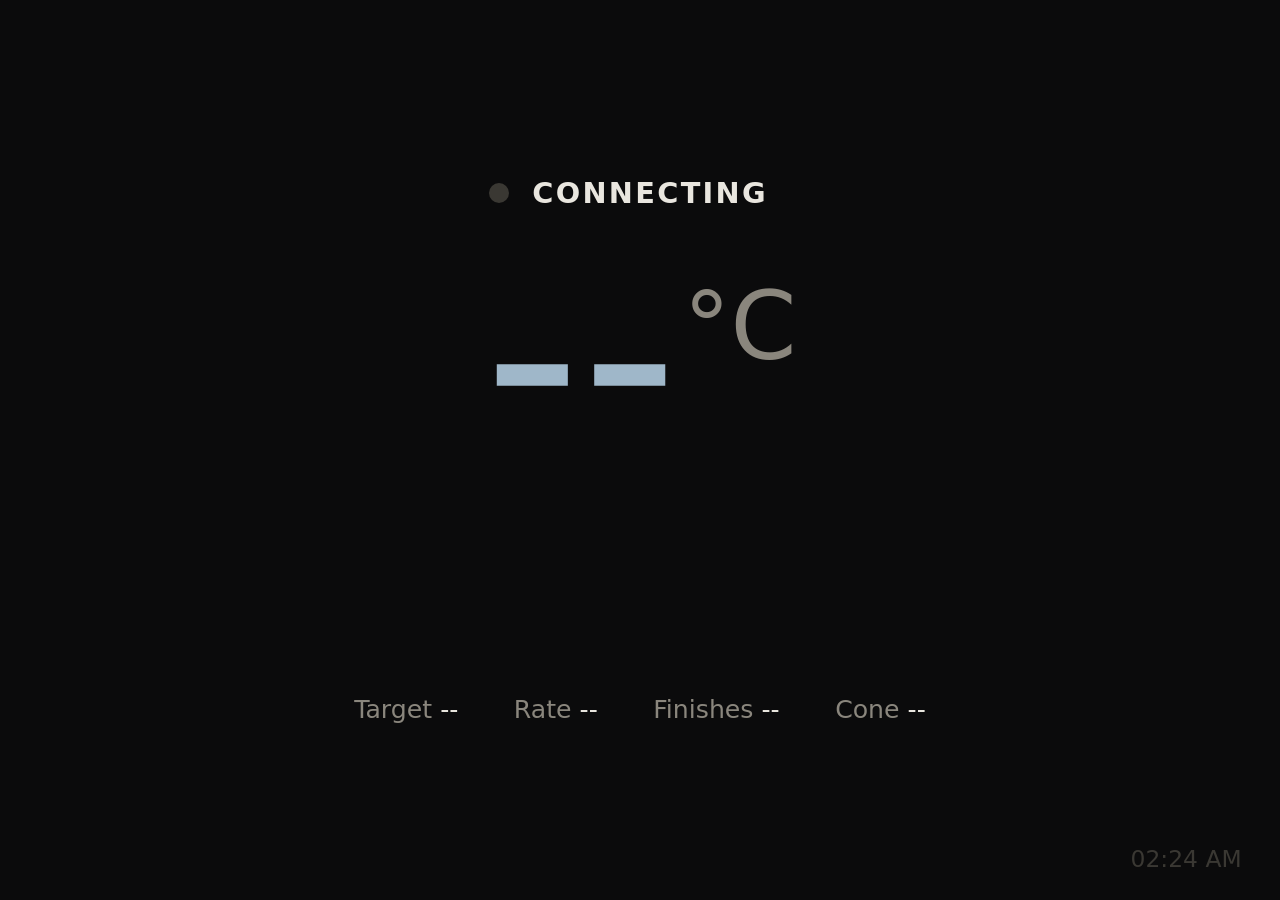
<file: public/glance.html>
<!DOCTYPE html>
<html lang="en">
<head>
<meta charset="utf-8">
<title>Kiln at a Glance</title>
<meta name="viewport" content="width=device-width, initial-scale=1.0">
<link rel="icon" type="image/svg+xml" href="data:image/svg+xml,%3Csvg xmlns='http://www.w3.org/2000/svg' viewBox='0 0 16 16'%3E%3Crect width='16' height='16' rx='3' fill='%23201f1c'/%3E%3Cpath d='M8 3c2.5 3 3.5 4.6 3.5 6.2A3.5 3.5 0 0 1 8 12.7a3.5 3.5 0 0 1-3.5-3.5C4.5 7.6 5.5 6 8 3z' fill='%23f2a900'/%3E%3C/svg%3E">
<style>
/* a screensaver view: the temperature and the time left, readable from
   across the room. tap anywhere for the full controller. */
:root {
    --bg: #0b0b0c;
    --text: #e9e6df;
    --muted: #8a867d;
    --faint: #3a3833;
    --cool: #9fb7c9;
    --warm: #f2a900;
    --hot: #ff7a1a;
    --glow: #ff3d2e;
    --ok: #5fbf77;
    --bad: #ff5a4f;
    --temp: var(--cool);
}
* { box-sizing: border-box; }
html, body {
    margin: 0; height: 100%;
    background: var(--bg); color: var(--text);
    font-family: system-ui, -apple-system, "Segoe UI", Roboto, sans-serif;
    overflow: hidden; cursor: none;
    -webkit-user-select: none; user-select: none;
}
#stage {
    height: 100%;
    display: flex; flex-direction: column; align-items: center; justify-content: center;
    gap: 2vh; padding: 4vh 4vw; text-align: center;
    transition: transform 2s ease, opacity 0.6s ease;
}
#status {
    display: flex; align-items: center; gap: 0.8em;
    font-size: clamp(14px, 3.2vh, 34px); color: var(--muted);
    letter-spacing: 0.08em; text-transform: uppercase;
}
#state { font-weight: 600; color: var(--text); }
#profile { text-transform: none; letter-spacing: 0; }
#heat {
    width: 0.7em; height: 0.7em; border-radius: 50%;
    background: var(--faint); transition: background 0.3s, box-shadow 0.3s;
}
#heat.on { background: var(--glow); box-shadow: 0 0 0.6em var(--glow); }
#temp {
    font-size: min(30vh, 24vw); line-height: 0.95; font-weight: 300;
    font-variant-numeric: tabular-nums; color: var(--temp);
    transition: color 2s ease;
}
#temp .unit { font-size: 0.35em; vertical-align: 0.95em; margin-left: 0.05em; color: var(--muted); }
#remaining {
    font-size: min(13vh, 11vw); line-height: 1; font-weight: 400;
    font-variant-numeric: tabular-nums;
}
#remaining-label {
    font-size: clamp(14px, 3vh, 30px); color: var(--muted);
    margin-top: -1vh;
}
#details {
    display: flex; flex-wrap: wrap; justify-content: center; gap: 0.6em 2.2em;
    font-size: clamp(13px, 2.8vh, 28px); color: var(--muted);
    font-variant-numeric: tabular-nums; margin-top: 2vh;
}
#details b { color: var(--text); font-weight: 500; }
#details .hide { display: none; }
#clock {
    position: fixed; right: 3vw; bottom: 3vh;
    font-size: clamp(13px, 2.6vh, 26px); color: var(--faint);
    font-variant-numeric: tabular-nums;
}
#offline {
    position: fixed; left: 0; right: 0; top: 3vh; display: none;
    font-size: clamp(14px, 3vh, 30px); color: var(--bad);
}
body.stale #stage { opacity: 0.35; }
body.stale #offline { display: block; }
.alert #state { color: var(--bad); }
</style>
</head>
<body>
<div id="offline">Not connected to the kiln controller</div>
<div id="stage">
    <div id="status"><span id="heat" title="Elements"></span><span id="state">Connecting</span><span id="profile"></span></div>
    <div id="temp">--<span class="unit">&deg;C</span></div>
    <div id="remaining">&nbsp;</div>
    <div id="remaining-label">&nbsp;</div>
    <div id="details">
        <span id="d-target">Target <b id="target">--</b></span>
        <span id="d-rate">Rate <b id="rate">--</b></span>
        <span id="d-finish">Finishes <b id="finish">--</b></span>
        <span id="d-cone">Cone <b id="cone">--</b></span>
    </div>
</div>
<div id="clock"></div>
<script>
(function () {
    var unit = 'C';
    var lastMessage = 0;
    var $ = function (id) { return document.getElementById(id); };

    function socketUrl(name) {
        var proto = location.protocol === 'https:' ? 'wss:' : 'ws:';
        return proto + '//' + location.host + '/' + name;
    }

    function connect(name, onmessage, onopen) {
        var delay = 2000;
        (function open() {
            var ws = new WebSocket(socketUrl(name));
            ws.onopen = function () { delay = 2000; if (onopen) onopen(ws); };
            ws.onmessage = function (e) {
                try { onmessage(JSON.parse(e.data)); } catch (err) {}
            };
            ws.onclose = function () {
                setTimeout(open, delay);
                delay = Math.min(delay * 2, 15000);
            };
        })();
    }

    function hhmm(seconds) {
        seconds = Math.max(0, Math.round(seconds));
        var h = Math.floor(seconds / 3600);
        var m = Math.floor((seconds % 3600) / 60);
        return h + ':' + (m < 10 ? '0' : '') + m;
    }

    function clockTime(date) {
        return date.toLocaleTimeString([], { hour: '2-digit', minute: '2-digit' });
    }

    // colour the temperature by how hot the kiln is, in celsius
    function tempColour(c) {
        if (c < 60) return 'var(--cool)';
        if (c < 300) return 'var(--warm)';
        if (c < 800) return 'var(--hot)';
        return 'var(--glow)';
    }

    function show(id, visible) { $(id).classList.toggle('hide', !visible); }

    function render(x) {
        var temp = x.temperature;
        if (typeof temp === 'number') {
            var c = unit === 'F' ? (temp - 32) * 5 / 9 : temp;
            $('temp').innerHTML = Math.round(temp) + '<span class="unit">&deg;' + unit + '</span>';
            document.documentElement.style.setProperty('--temp', tempColour(c));
        }

        var state = x.state || 'IDLE';
        var firing = state === 'RUNNING' || state === 'PAUSED';
        $('heat').classList.toggle('on', firing && x.heat > 0);
        $('profile').textContent = firing && x.profile ? x.profile : '';

        var stageCls = $('stage').classList;
        stageCls.toggle('alert', state === 'ERROR');

        if (firing) {
            var left = (x.totaltime || 0) - (x.runtime || 0);
            $('state').textContent = state === 'PAUSED' ? 'Paused' : (x.catching_up ? 'Catching up' : 'Firing');
            $('remaining').textContent = hhmm(left);
            $('remaining-label').textContent = 'remaining';
            $('target').textContent = typeof x.target === 'number' ? Math.round(x.target) + '°' + unit : '--';
            $('rate').textContent = typeof x.heat_rate === 'number' ? Math.round(x.heat_rate) + '°' + unit + '/h' : '--';
            $('finish').textContent = left > 0 ? clockTime(new Date(Date.now() + left * 1000)) : '--';
            show('d-target', true); show('d-rate', true); show('d-finish', left > 0);
        } else {
            var hot = typeof temp === 'number' && (unit === 'F' ? temp > 120 : temp > 50);
            $('state').textContent = state === 'TUNING' ? 'Tuning' : (state === 'ERROR' ? 'Error' : 'Idle');
            $('remaining').textContent = hot ? 'Cooling' : (state === 'TUNING' ? 'Tuning' : 'Ready');
            $('remaining-label').textContent = hot ? 'do not open' : ' ';
            show('d-target', false); show('d-finish', false);
            show('d-rate', hot && typeof x.heat_rate === 'number');
            if (typeof x.heat_rate === 'number') {
                $('rate').textContent = Math.round(x.heat_rate) + '°' + unit + '/h';
            }
        }
        $('cone').textContent = x.cone || '--';
        show('d-cone', !!x.cone);
    }

    window.glanceRender = render;   // for previews and tests

    connect('config', function (cfg) {
        if (cfg.temp_scale) { unit = cfg.temp_scale === 'f' ? 'F' : 'C'; }
    }, function (ws) { ws.send('GET'); });

    connect('status', function (x) {
        lastMessage = Date.now();
        document.body.classList.remove('stale');
        if (x.type === 'backlog') { return; }
        if (x.state !== undefined || x.temperature !== undefined) { render(x); }
    });

    // the controller sends a status every couple of seconds. dim the page
    // when it goes quiet, so a frozen display is never mistaken for live.
    setInterval(function () {
        $('clock').textContent = clockTime(new Date());
        if (lastMessage && Date.now() - lastMessage > 20000) {
            document.body.classList.add('stale');
        }
    }, 1000);

    // nudge everything a few pixels every minute against screen burn-in
    setInterval(function () {
        var dx = Math.round((Math.random() - 0.5) * 3) + 'vw';
        var dy = Math.round((Math.random() - 0.5) * 3) + 'vh';
        $('stage').style.transform = 'translate(' + dx + ',' + dy + ')';
    }, 60000);

    // tap or click for the full controller. on the kiosk (?kiosk=1) it
    // comes back here after a few minutes without a touch
    document.addEventListener('click', function () {
        location.href = /[?&]kiosk=1(&|$)/.test(location.search) ? '/?kiosk=1' : '/';
    });
})();
</script>
</body>
</html>
</file>
